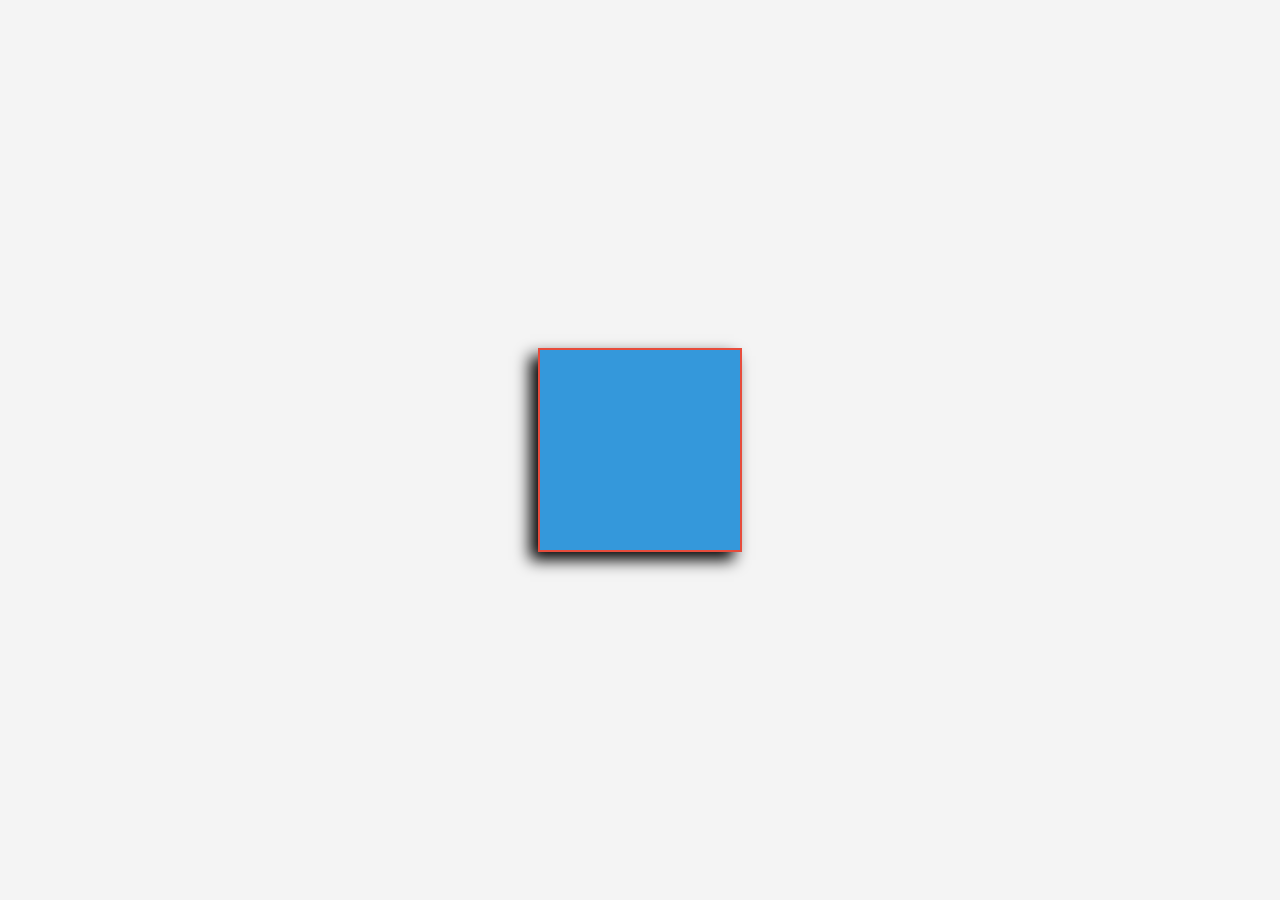
<file: mobocallege/exersice 3/index.html>
<!DOCTYPE html>
<html lang="en">
<head>
  <meta charset="UTF-8">
  <meta name="viewport" content="width=device-width, initial-scale=1.0">
  <link rel="stylesheet" href="styles.css"> <!-- لینک به فایل CSS -->
</head>
<body>
  <!-- باکس با شادو و ویژگی‌های دیگر -->
  <div class="shadow-box"></div>
</body>
</html>
</file>
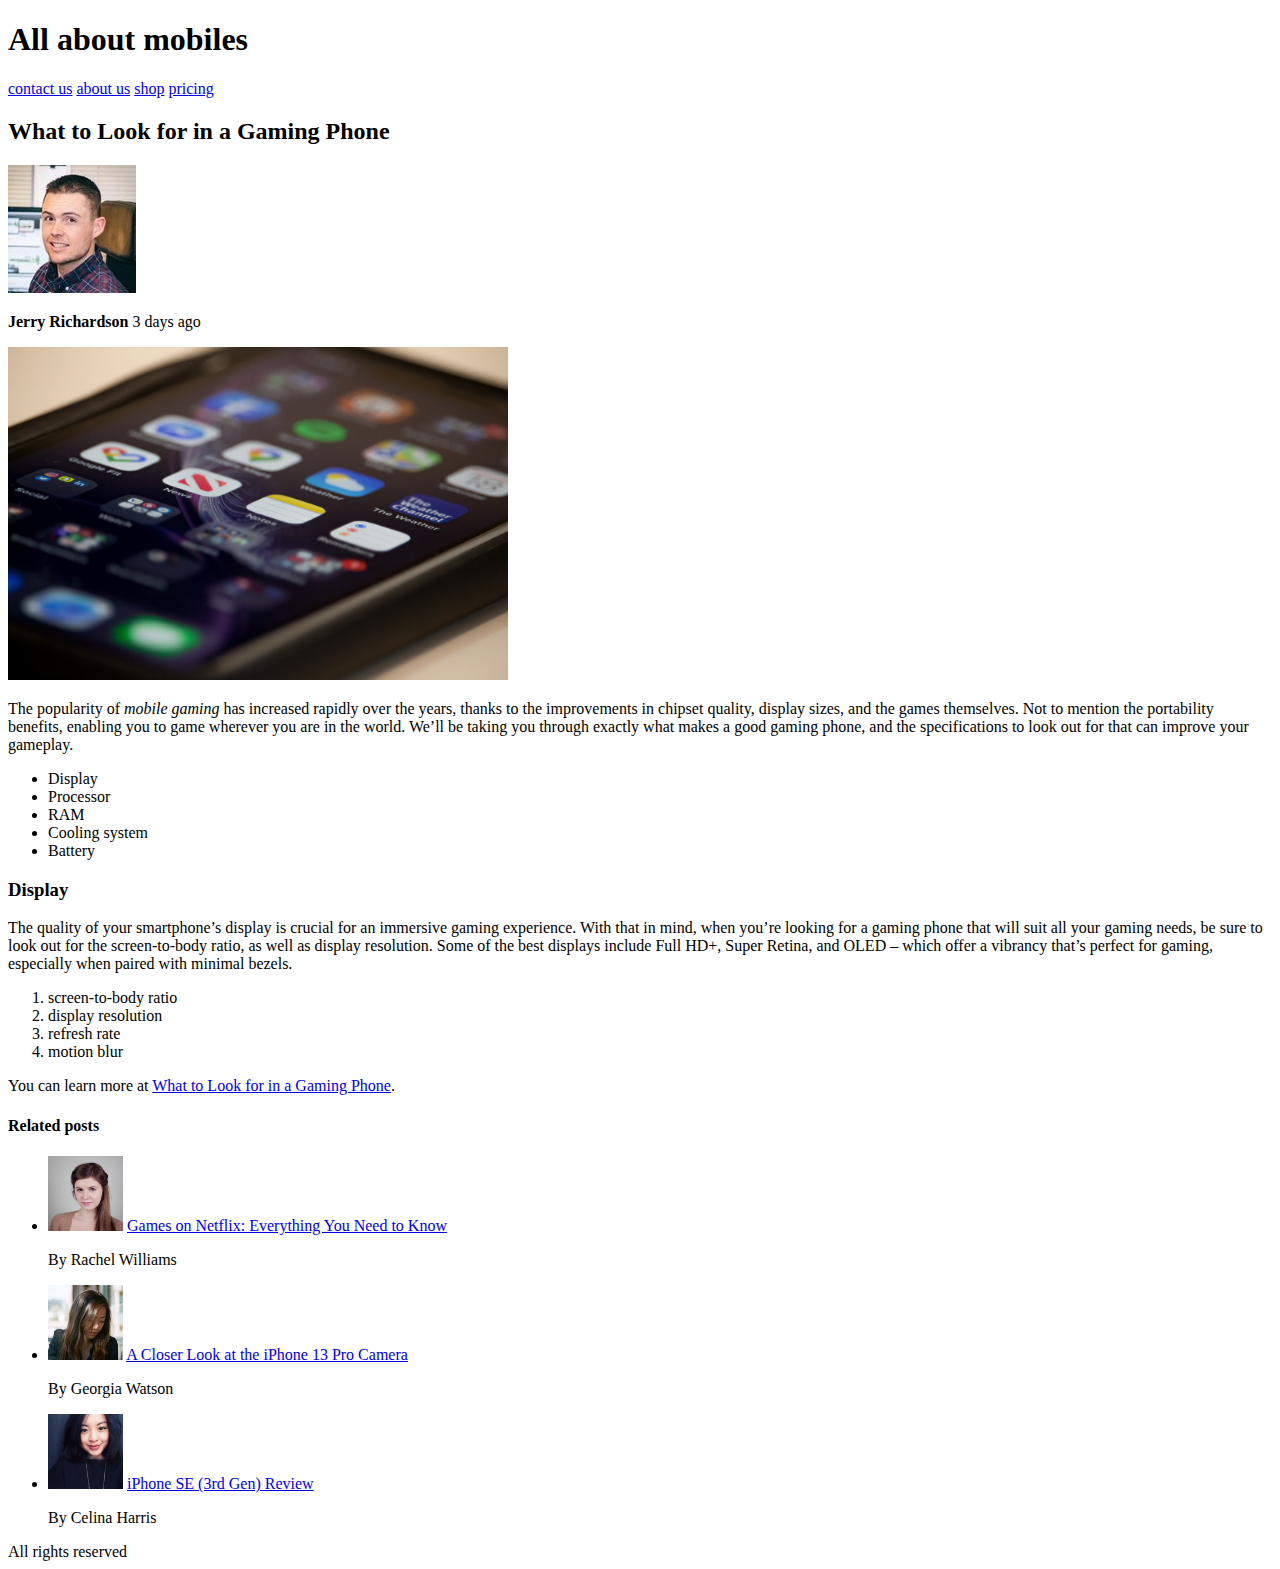
<file: mobocallege/moblog-html-main/index.html>
<!DOCTYPE html>
<html lang="en">
  <head>
    <meta charset="UTF-8" />
    <meta http-equiv="X-UA-Compatible" content="IE=edge" />
    <meta name="viewport" content="width=device-width, initial-scale=1.0" />
    <title>Moblog</title>
    <link rel="icon" type="image/x-icon" href="favicon.ico" />
  </head>
  <body>
    <header>
      <h1>All about mobiles</h1>
      <nav>
        <a href="contact.html">contact us</a>
        <a href="#">about us</a>
        <a href="#">shop</a>
        <a href="#">pricing</a>
      </nav>
    </header>
    <article>
      <header>
        <h2>What to Look for in a Gaming Phone</h2>

        <img src="jerry.jpg" alt="profile picture" />
        <p><strong>Jerry Richardson</strong> 3 days ago</p>
        <img src="./mobile.jpg" alt="mobile" width="500" heght="300" />
      </header>
      <p>
        The popularity of <em>mobile gaming</em> has increased rapidly over the years,
        thanks to the improvements in chipset quality, display sizes, and the
        games themselves. Not to mention the portability benefits, enabling you
        to game wherever you are in the world. We’ll be taking you through
        exactly what makes a good gaming phone, and the specifications to look
        out for that can improve your gameplay.
      </p>
      
      <ul>
        <li>Display</li>
        <li>Processor</li>
        <li>RAM</li>
        <li>Cooling system</li>
        <li>Battery</li>
      </ul>

      <h3>
        Display
      </h3>
      <p>
        The quality of your smartphone’s display is crucial for an immersive gaming experience. With that in mind, when you’re looking for a gaming phone that will suit all your gaming needs, be sure to look out for the screen-to-body ratio, as well as display resolution. Some of the best displays include Full HD+, Super Retina, and OLED – which offer a vibrancy that’s perfect for gaming, especially when paired with minimal bezels.
        <ol>
          <li>screen-to-body ratio</li>
          <li>display resolution</li>
          <li>refresh rate</li>
          <li>motion blur</li>
        </ol>
      </p>

      <p>
        You can learn more at
        <a
          href="https://www.mobiles.co.uk/blog/what-to-look-for-in-a-gaming-phone/"
          target="_blank"
          >What to Look for in a Gaming Phone</a
        >.
      </p>
    </article>
    <aside>
      <h4>Related posts</h4>

      <ul>
        <li>
          <img
            src="rachel.jpg"
            alt="Rachel Williams            "
            width="75"
            width="75"
          />
          <a href="#">Games on Netflix: Everything You Need to Know</a>
          <p>By Rachel Williams
          </p>
        </li>
        <li>
          <img src="georgia.jpg" alt="Georgia Watson" width="75" heigth="75" />
          <a href="#">A Closer Look at the iPhone 13 Pro Camera</a>
          <p>By Georgia Watson

          </p>
        </li>
        <li>
          <img
            src="celina.jpg"
            alt="Celina Harris            "
            width="75"
            height="75"
          />
          <a href="#">iPhone SE (3rd Gen) Review</a>
          <p>By Celina Harris

          </p>
        </li>
      </ul>
    </aside>

    <footer>All rights reserved</footer>
  </body>
</html>
</file>
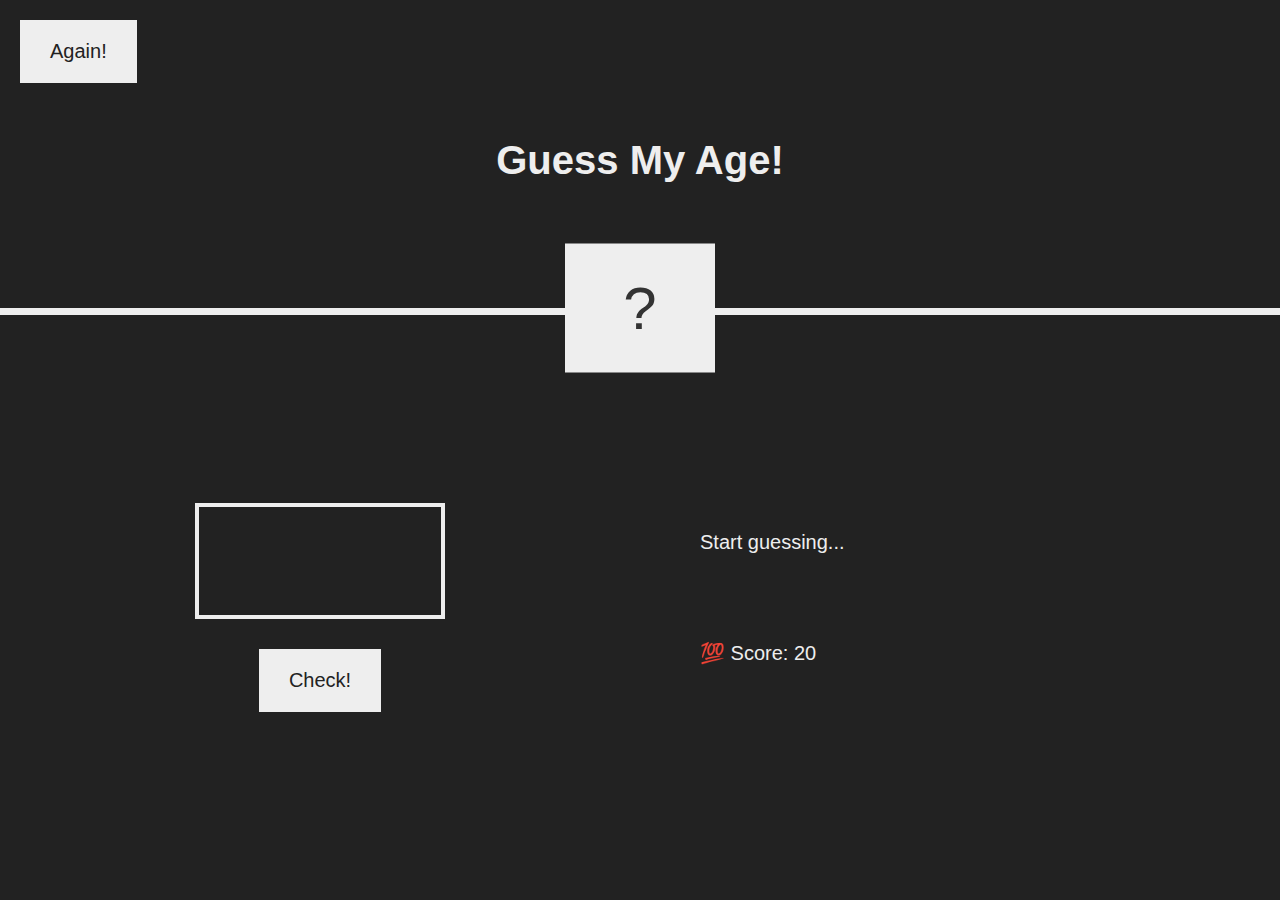
<file: mobocallege/javascript/javascript-fundamentals-main (1)/javascript-fundamentals-main/GuessMyAge/index.html>
<!DOCTYPE html>
<html lang="en">
  <head>
    <meta charset="UTF-8" />
    <meta name="viewport" content="width=device-width, initial-scale=1.0" />
    <meta http-equiv="X-UA-Compatible" content="ie=edge" />
    <link rel="stylesheet" href="style.css" />
    <title>Guess My Age!</title>
  </head>
  <body>
    <header>
      <h1>Guess My Age!</h1>
      <button class="btn again">Again!</button>
      <div class="age">?</div>
    </header>
    <main>
      <section class="left">
        <input type="age" class="guess" />
        <button class="btn check">Check!</button>
      </section>
      <section class="right">
        <p class="message">Start guessing...</p>
        <p class="label-score">💯 Score: <span class="score">20</span></p>
      </section>
    </main>
    <script src="script.js"></script>
  </body>
</html>
</file>
<file: mobocallege/exersice 3/styles.css>
/* استایل‌های کلی صفحه */
body {
    display: flex;
    justify-content: center;
    align-items: center;
    height: 100vh;
    margin: 0;
    background-color: #f4f4f4; /* پس زمینه سفید */
  }
  
  /* استایل‌های باکس با شادو */
  .shadow-box {
    width: 200px;
    height: 200px;
    background-color: #3498db; /* رنگ آبی */
    color: #fff; /* رنگ متن داخل باکس (سفید) */
    box-shadow: -8px 8px 15px rgba(0, 0, 0, 1); /*سایه مشکی پررنگ ن */
    margin: 20px;
    border: 2px solid #e74c3c; /* حاشیه قرمز */
    text-align: center;
    line-height: 200px;
  }
</file>
<file: mobocallege/javascript/javascript-fundamentals-main (1)/javascript-fundamentals-main/GuessMyAge/style.css>
* {
  margin: 0;
  padding: 0;
  box-sizing: inherit;
}

html {
  font-size: 62.5%;
  box-sizing: border-box;
}

body {
  font-family: sans-serif;
  color: #eee;
  background-color: #222;
}

header {
  position: relative;
  height: 35vh;
  border-bottom: 7px solid #eee;
}

main {
  height: 65vh;
  color: #eee;
  display: flex;
  align-items: center;
  justify-content: space-around;
}

.left {
  width: 52rem;
  display: flex;
  flex-direction: column;
  align-items: center;
}

.right {
  width: 52rem;
  font-size: 2rem;
}

h1 {
  font-size: 4rem;
  text-align: center;
  position: absolute;
  width: 100%;
  top: 52%;
  left: 50%;
  transform: translate(-50%, -50%);
}

.age {
  background: #eee;
  color: #333;
  font-size: 6rem;
  width: 15rem;
  padding: 3rem 0rem;
  text-align: center;
  position: absolute;
  bottom: 0;
  left: 50%;
  transform: translate(-50%, 50%);
}

.between {
  font-size: 1.4rem;
  position: absolute;
  top: 2rem;
  right: 2rem;
}

.again {
  position: absolute;
  top: 2rem;
  left: 2rem;
}

.guess {
  background: none;
  border: 4px solid #eee;
  font-family: inherit;
  color: inherit;
  font-size: 5rem;
  padding: 2.5rem;
  width: 25rem;
  text-align: center;
  display: block;
  margin-bottom: 3rem;
}

.btn {
  border: none;
  background-color: #eee;
  color: #222;
  font-size: 2rem;
  font-family: inherit;
  padding: 2rem 3rem;
  cursor: pointer;
}

.btn:hover {
  background-color: #ccc;
}

.message {
  margin-bottom: 8rem;
  height: 3rem;
}

.label-score {
  margin-bottom: 2rem;
}
</file>
